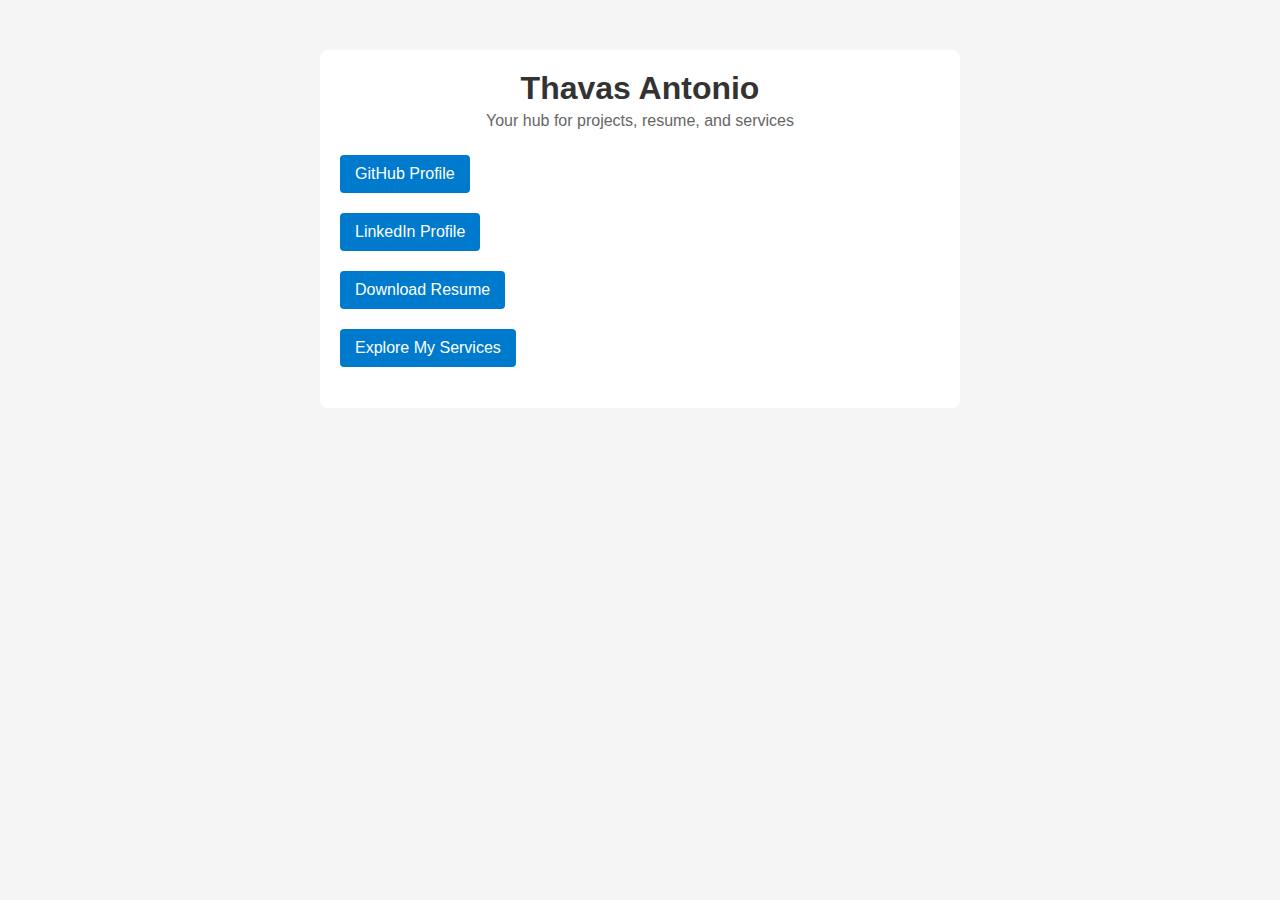
<file: index.html>
<!DOCTYPE html>
<html lang="en">
<head>
  <meta charset="UTF-8">
  <meta name="viewport" content="width=device-width,initial-scale=1.0">
  <title>Thavas Antonio</title>
  <style>
    body { font-family: Arial, sans-serif; background: #f5f5f5; color: #333; margin: 0; padding: 0; }
    .container { max-width: 600px; margin: 50px auto; padding: 20px; background: #fff; border-radius: 8px; }
    header { text-align: center; }
    header h1 { margin: 0; font-size: 2rem; }
    header p { margin: 5px 0 20px; color: #666; }
    ul { list-style: none; padding: 0; }
    li { margin: 10px 0; }
    a.button { display: inline-block; margin: 5px 0; padding: 10px 15px; background: #007acc; color: #fff; text-decoration: none; border-radius: 4px; }
  </style>
</head>
<body>
  <div class="container">
    <header>
      <h1>Thavas Antonio</h1>
      <p>Your hub for projects, resume, and services</p>
    </header>
    <ul>
      <li><a class="button" href="https://github.com/thavasantonio" target="_blank">GitHub Profile</a></li>
      <li><a class="button" href="https://linkedin.com/in/thavasantonio" target="_blank">LinkedIn Profile</a></li>
      <li><a class="button" href="ThavasAntonio.pdf" download>Download Resume</a></li>
      <li><a class="button" href="services/index.html" target="_blank">Explore My Services</a></li>
    </ul>
  </div>
</body>
</html>
</file>
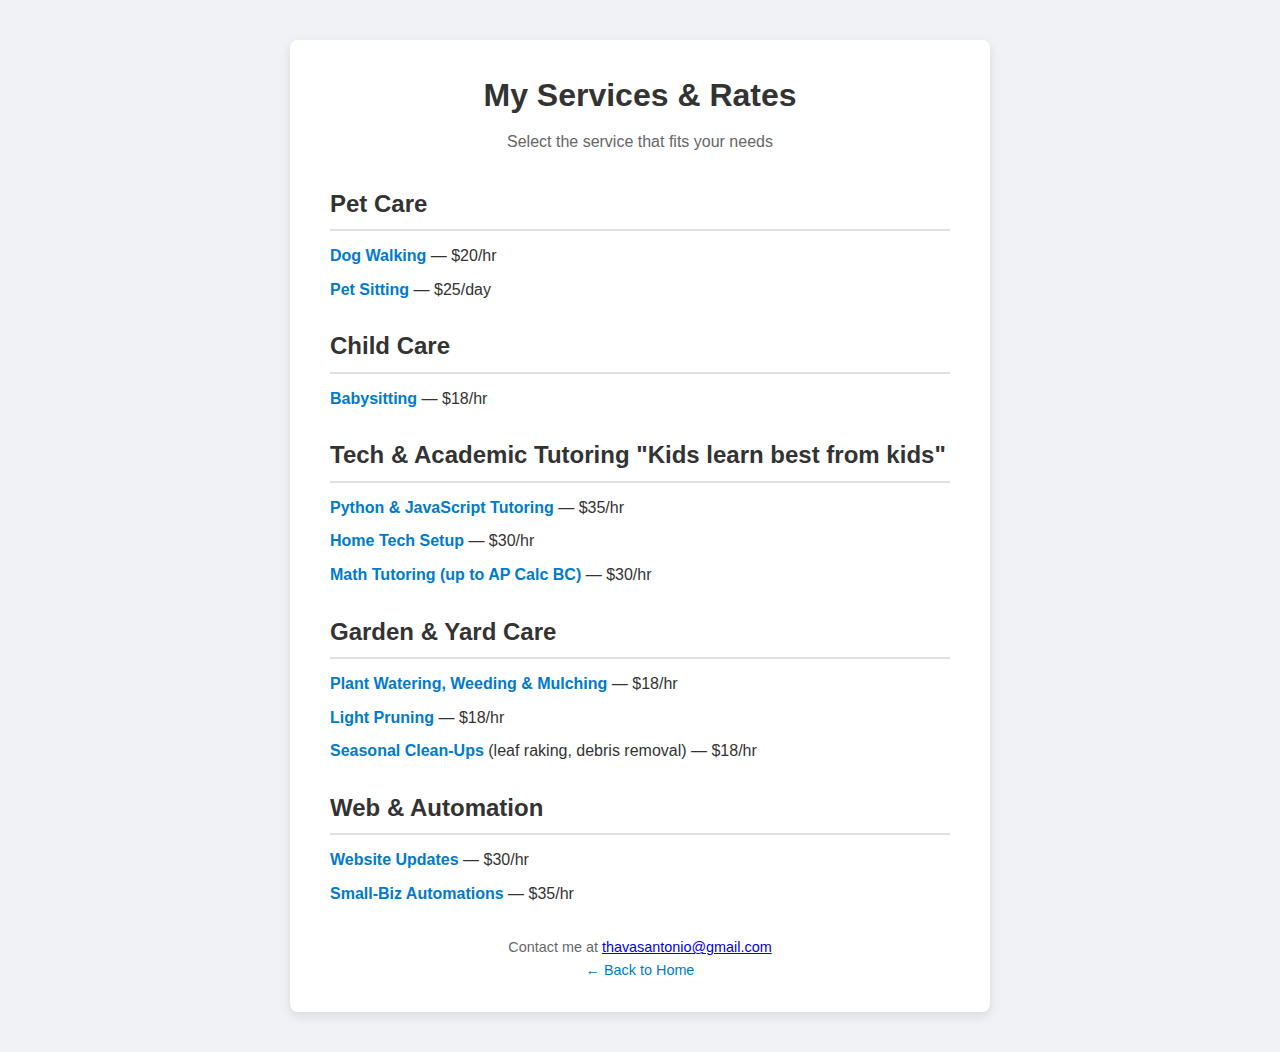
<file: services/index.html>
<!DOCTYPE html>
<html lang="en">
<head>
  <meta charset="UTF-8"/>
  <meta name="viewport" content="width=device-width,initial-scale=1.0"/>
  <title>Thavas Antonio • Services</title>
  <link rel="stylesheet" href="../css/services.css"/>
</head>
<body>
  <div class="services-container">
    <header>
      <h1>My Services &amp; Rates</h1>
      <p>Select the service that fits your needs</p>
    </header>

    <div class="service-group">
      <h2>Pet Care</h2>
      <ul>
        <li><strong>Dog Walking</strong> — $20/hr</li>
        <li><strong>Pet Sitting</strong> — $25/day</li>
      </ul>
    </div>

    <div class="service-group">
      <h2>Child Care</h2>
      <ul>
        <li><strong>Babysitting</strong> — $18/hr</li>
      </ul>
    </div>

    <div class="service-group">
  <h2>Tech &amp; Academic Tutoring "Kids learn best from kids"</h2>
  <ul>
    <li><strong>Python &amp; JavaScript Tutoring</strong> — $35/hr</li>
    <li><strong>Home Tech Setup</strong> — $30/hr</li>
    <li><strong>Math Tutoring (up to AP Calc BC)</strong> — $30/hr</li>
  </ul>
  </div>
    <div class="service-group">
  <h2>Garden &amp; Yard Care</h2>
  <ul>
    <li><strong>Plant Watering, Weeding &amp; Mulching</strong> — $18/hr</li>
    <li><strong>Light Pruning</strong> — $18/hr</li>
    <li><strong>Seasonal Clean-Ups</strong> (leaf raking, debris removal) — $18/hr</li>
  </ul>
  </div>

    <div class="service-group">
      <h2>Web &amp; Automation</h2>
      <ul>
        <li><strong>Website Updates</strong> — $30/hr</li>
        <li><strong>Small-Biz Automations</strong> — $35/hr</li>
      </ul>
    </div>

    <footer>
      <p>Contact me at <a href="mailto:thavasantonio@gmail.com">thavasantonio@gmail.com</a></p>
      <p><a href="../index.html" class="back-link">← Back to Home</a></p>
    </footer>
  </div>
</body>
</html>
</file>
<file: css/services.css>
* {
  box-sizing: border-box;
  margin: 0;
  padding: 0;
}

body {
  background-color: #f0f2f5;
  font-family: 'Helvetica Neue', Arial, sans-serif;
  color: #333;
  line-height: 1.6;
  padding: 40px 0;
}

.services-container {
  max-width: 700px;
  margin: auto;
  background: #fff;
  padding: 30px 40px;
  border-radius: 8px;
  box-shadow: 0 4px 12px rgba(0,0,0,0.1);
}

header {
  text-align: center;
  margin-bottom: 30px;
}

header h1 {
  font-size: 2rem;
  margin-bottom: 8px;
}

header p {
  color: #666;
}

.service-group {
  margin-bottom: 25px;
}

.service-group h2 {
  font-size: 1.5rem;
  border-bottom: 2px solid #e0e0e0;
  padding-bottom: 6px;
  margin-bottom: 12px;
}

.service-group ul {
  list-style: none;
}

.service-group li {
  margin-bottom: 8px;
  font-size: 1rem;
}

.service-group strong {
  color: #007acc;
}

footer {
  text-align: center;
  margin-top: 30px;
  font-size: 0.9rem;
  color: #666;
}

.back-link {
  color: #007acc;
  text-decoration: none;
  transition: opacity 0.2s;
}

.back-link:hover {
  opacity: 0.7;
}
</file>
